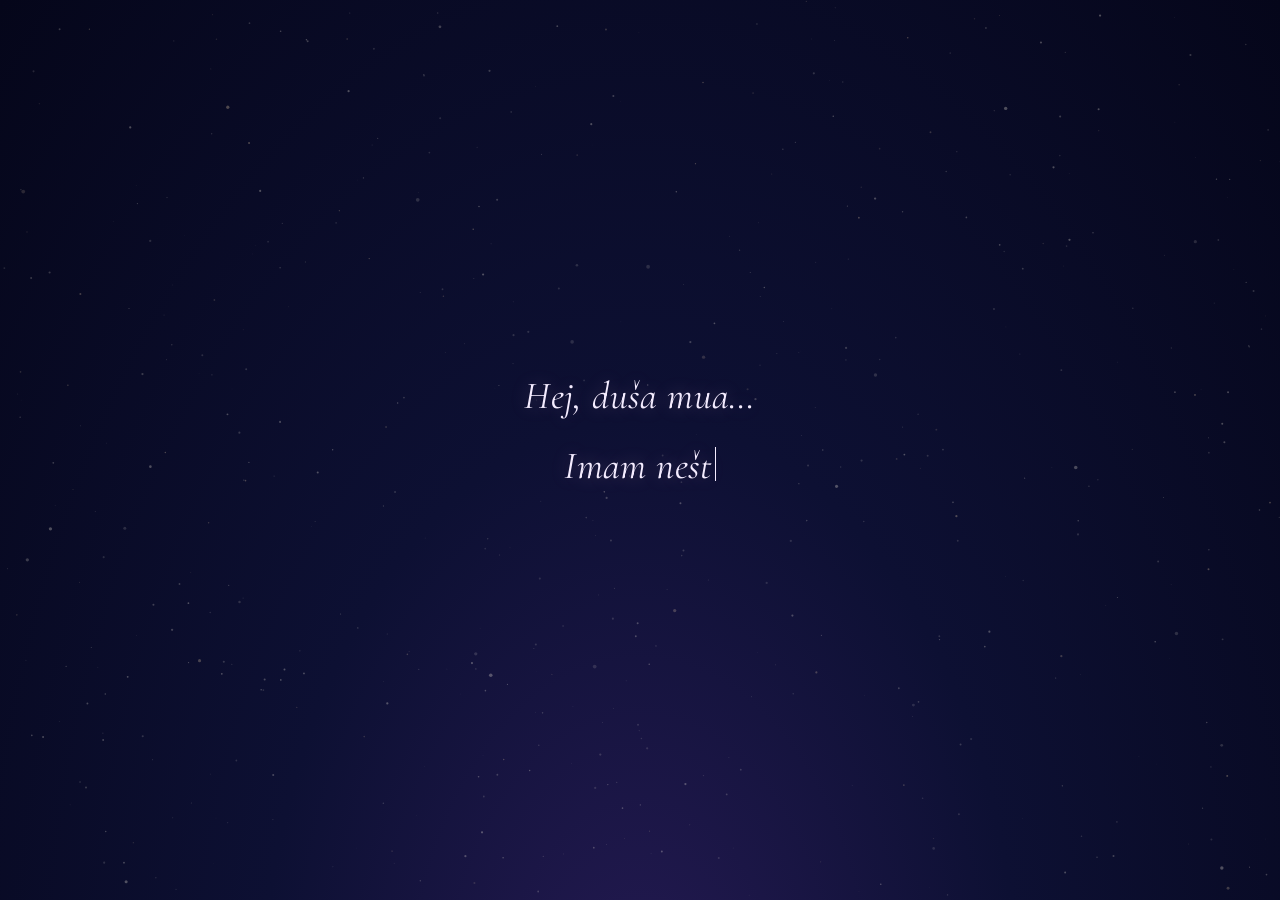
<file: index.html>
<!doctype html>
<html lang="sr">
<head>
<meta charset="utf-8">
<meta name="viewport" content="width=device-width, initial-scale=1, viewport-fit=cover">
<meta name="theme-color" content="#05061a">
<title>Our Sky</title>
<link rel="preconnect" href="https://fonts.googleapis.com">
<link rel="preconnect" href="https://fonts.gstatic.com" crossorigin>
<link href="https://fonts.googleapis.com/css2?family=Cormorant+Garamond:ital,wght@0,400;0,500;0,600;1,400&family=Great+Vibes&display=swap" rel="stylesheet">
<style>
  :root {
    --night-1: #05061a;
    --night-2: #0d1033;
    --night-3: #241a52;
    --star: #fff8e7;
    --rose: #ff8fb1;
    --rose-soft: #ffc7d9;
    --gold: #ffd98a;
    --ink: #f4ecff;
    --muted: #b9b0d6;
    --paper: #fbf4ea;
    --paper-ink: #3b2840;
    --serif: "Cormorant Garamond", Georgia, "Times New Roman", serif;
    --script: "Great Vibes", "Snell Roundhand", "Apple Chancery", cursive;
  }
  * { box-sizing: border-box; margin: 0; padding: 0; }
  html, body {
    height: 100%;
    overflow: hidden;
    color: var(--ink);
    font-family: var(--serif);
    -webkit-tap-highlight-color: transparent;
    -webkit-font-smoothing: antialiased;
  }
  body {
    background: radial-gradient(ellipse at 50% 115%, var(--night-3) 0%, var(--night-2) 42%, var(--night-1) 100%);
  }
  #sky { position: fixed; inset: 0; width: 100%; height: 100%; display: block; }

  /* ---------- screens ---------- */
  .screen {
    position: fixed; inset: 0;
    display: flex; flex-direction: column; align-items: center; justify-content: center;
    gap: 18px;
    padding: max(24px, env(safe-area-inset-top)) 16px max(24px, env(safe-area-inset-bottom));
    text-align: center;
    opacity: 0; visibility: hidden;
    transition: opacity 1.6s ease, visibility 0s linear 1.6s;
  }
  .screen.active { opacity: 1; visibility: visible; transition: opacity 1.6s ease, visibility 0s; }

  .line {
    font-size: clamp(1.5rem, 5.2vw, 2.4rem);
    font-style: italic;
    font-weight: 400;
    letter-spacing: .01em;
    line-height: 1.35;
    min-height: 1.35em;
    max-width: 22ch;
    text-shadow: 0 0 18px rgba(255, 200, 230, .25);
  }
  .script { font-family: var(--script); font-style: normal; font-weight: 400; }
  .typing::after {
    content: "";
    display: inline-block; width: 1px; height: .9em;
    margin-left: 3px; vertical-align: -0.08em;
    background: currentColor;
    animation: blink 1s steps(1) infinite;
  }
  @keyframes blink { 50% { opacity: 0; } }

  .hint {
    font-size: .95rem; letter-spacing: .3em; text-transform: lowercase;
    color: var(--muted);
    opacity: 0; transition: opacity 1.4s ease;
  }
  .hint.show { opacity: .85; animation: breathe 2.8s ease-in-out infinite; }
  @keyframes breathe { 50% { opacity: .35; } }

  /* ---------- constellation ---------- */
  #skyScreen { justify-content: space-between; }
  .caption {
    font-size: clamp(1.2rem, 4.4vw, 1.75rem);
    font-style: italic;
    line-height: 1.35;
    min-height: 2.7em;
    max-width: 26ch;
    display: flex; align-items: center; justify-content: center;
    margin-top: 2vh;
  }
  #heartBox {
    position: relative;
    width: min(88vw, 60vh, 560px);
    aspect-ratio: 1;
    flex-shrink: 0;
  }
  #heartSvg {
    position: absolute; inset: 0; width: 100%; height: 100%;
    overflow: visible;
    filter: drop-shadow(0 0 3px var(--rose)) drop-shadow(0 0 10px rgba(255, 143, 177, .6));
    pointer-events: none;
  }
  #heartPath { fill: none; stroke: var(--rose-soft); stroke-width: .55; stroke-linecap: round; stroke-linejoin: round; opacity: 0; }
  #heartPath.draw { opacity: 1; transition: stroke-dashoffset 5s cubic-bezier(.45, .05, .35, 1); }
  #heartFill { fill: rgba(255, 143, 177, 0); transition: fill 3s ease 4.5s; }
  #heartFill.on { fill: rgba(255, 143, 177, .08); }

  .mstar {
    position: absolute;
    width: 48px; height: 48px;
    transform: translate(-50%, -50%) scale(.2);
    border: 0; background: none; cursor: pointer;
    opacity: 0;
    transition: opacity 1.2s ease, transform 1.2s cubic-bezier(.2, 1.4, .4, 1);
  }
  .mstar.show { opacity: 1; transform: translate(-50%, -50%) scale(1); }
  .mstar::before, .mstar::after {
    content: ""; position: absolute; left: 50%; top: 50%; border-radius: 50%;
    transform: translate(-50%, -50%);
  }
  .mstar::before { /* halo */
    width: 30px; height: 30px;
    background: radial-gradient(circle, rgba(255, 248, 231, .55) 0%, rgba(255, 248, 231, 0) 70%);
    animation: pulse 2.6s ease-in-out infinite;
    animation-delay: var(--d, 0s);
  }
  .mstar::after { /* core */
    width: 7px; height: 7px;
    background: var(--star);
    box-shadow: 0 0 6px 2px rgba(255, 248, 231, .9), 0 0 18px 4px rgba(255, 217, 138, .45);
  }
  .mstar.seen::before { background: radial-gradient(circle, rgba(255, 143, 177, .6) 0%, rgba(255, 143, 177, 0) 70%); }
  .mstar.seen::after { background: var(--rose-soft); box-shadow: 0 0 6px 2px rgba(255, 143, 177, .9), 0 0 18px 4px rgba(255, 143, 177, .5); }
  .mstar:focus-visible { outline: 1px dashed var(--muted); outline-offset: 2px; border-radius: 50%; }
  @keyframes pulse { 0%, 100% { transform: translate(-50%, -50%) scale(.75); opacity: .7; } 50% { transform: translate(-50%, -50%) scale(1.35); opacity: 1; } }

  .counter {
    font-size: .95rem; letter-spacing: .25em; color: var(--muted);
    margin-bottom: 3vh; min-height: 1.4em;
    transition: opacity 1s ease;
  }

  .btn {
    font: inherit; font-size: 1.15rem; font-style: italic;
    color: var(--ink);
    background: rgba(255, 255, 255, .06);
    border: 1px solid rgba(255, 199, 217, .45);
    border-radius: 999px;
    padding: 12px 26px;
    cursor: pointer;
    box-shadow: 0 0 24px rgba(255, 143, 177, .18);
    backdrop-filter: blur(6px); -webkit-backdrop-filter: blur(6px);
    transition: background .3s ease, transform .3s ease, opacity 1.2s ease;
  }
  .btn:hover { background: rgba(255, 143, 177, .16); transform: translateY(-1px); }
  .btn.hidden { opacity: 0; pointer-events: none; }

  /* ---------- memory modal ---------- */
  .modal {
    position: fixed; inset: 0; z-index: 10;
    display: flex; align-items: center; justify-content: center;
    padding: 16px;
    background: rgba(5, 6, 26, .55);
    backdrop-filter: blur(4px); -webkit-backdrop-filter: blur(4px);
    opacity: 0; visibility: hidden;
    transition: opacity .6s ease, visibility 0s linear .6s;
  }
  .modal.open { opacity: 1; visibility: visible; transition: opacity .6s ease, visibility 0s; }
  .card {
    width: min(100%, 380px);
    max-height: calc(100dvh - 32px);
    overflow-y: auto;
    text-align: center;
    transform: translateY(18px) scale(.97);
    transition: transform .7s cubic-bezier(.2, 1, .3, 1);
  }
  .modal.open .card { transform: none; }
  .polaroid {
    position: relative;
    background: #fffdf8;
    padding: 12px 12px 14px;
    border-radius: 3px;
    box-shadow: 0 20px 60px rgba(0, 0, 0, .55), 0 0 40px rgba(255, 143, 177, .15);
    transform: rotate(-2deg);
    margin: 6px auto 0;
    /* keep photo + caption on one screen: the 4:5 photo's height is capped by the viewport */
    width: min(100%, calc((100dvh - 270px) * 0.8 + 24px));
    min-width: 200px;
  }
  .polaroid .frame {
    position: relative;
    width: 100%;
    aspect-ratio: 4 / 5;
    background: linear-gradient(160deg, #2b2050, #5d3a6b 55%, #c47a95);
    overflow: hidden;
  }
  .polaroid img { position: absolute; inset: 0; width: 100%; height: 100%; object-fit: cover; }
  .polaroid .label {
    font-family: var(--script);
    color: var(--paper-ink);
    font-size: 1.75rem;
    line-height: 1.1;
    padding-top: 10px;
  }
  .memText {
    font-size: 1.22rem;
    line-height: 1.5;
    margin: 18px 6px 10px;
    color: var(--ink);
    text-shadow: 0 1px 12px rgba(5, 6, 26, .8);
  }
  .close {
    font: inherit; font-size: .95rem; letter-spacing: .25em;
    color: var(--muted); background: none; border: 0; cursor: pointer;
    padding: 10px 18px;
  }

  /* ---------- letter ---------- */
  #letterScreen { gap: 22px; }
  .paper {
    width: min(100%, 560px);
    max-height: min(74vh, 74dvh);
    overflow-y: auto;
    background:
      radial-gradient(ellipse at 20% 0%, rgba(255, 255, 255, .7), transparent 60%),
      var(--paper);
    color: var(--paper-ink);
    border-radius: 4px;
    padding: clamp(24px, 6vw, 44px) clamp(20px, 6vw, 46px);
    text-align: left;
    box-shadow: 0 30px 80px rgba(0, 0, 0, .55), 0 0 60px rgba(255, 143, 177, .12);
    transform: translateY(16px);
    transition: transform 1.6s ease;
    scroll-behavior: smooth;
  }
  #letterScreen.active .paper { transform: none; }
  .paper p { font-size: clamp(1.12rem, 3.9vw, 1.3rem); line-height: 1.6; margin-bottom: 1em; min-height: 1em; }
  .paper .greet { font-family: var(--script); font-size: clamp(2rem, 7vw, 2.6rem); line-height: 1.2; margin-bottom: .5em; }
  .paper .sign { font-family: var(--script); font-size: clamp(1.7rem, 6vw, 2.2rem); text-align: right; margin: .6em 0 0; }

  /* ---------- final ---------- */
  #finalScreen h1 {
    font-family: var(--script);
    font-weight: 400;
    font-size: clamp(3rem, 13vw, 5.5rem);
    line-height: 1.1;
    color: var(--rose-soft);
    text-shadow: 0 0 30px rgba(255, 143, 177, .55);
  }
  #finalScreen .surprise { font-size: clamp(1.25rem, 4.6vw, 1.7rem); font-style: italic; line-height: 1.45; max-width: 26ch; }
  #finalScreen .small { font-family: var(--script); font-size: clamp(1.8rem, 6vw, 2.4rem); color: var(--gold); margin-top: 8px; }
  #finalScreen .fade { opacity: 0; transform: translateY(10px); transition: opacity 1.8s ease, transform 1.8s ease; }
  #finalScreen .fade.in { opacity: 1; transform: none; }

  .floating-heart {
    position: fixed; bottom: -40px; z-index: 1; pointer-events: none;
    color: var(--rose);
    animation: floatUp linear forwards;
    text-shadow: 0 0 12px rgba(255, 143, 177, .7);
  }
  @keyframes floatUp {
    0% { transform: translateY(0) translateX(0) rotate(0); opacity: 0; }
    10% { opacity: .9; }
    100% { transform: translateY(-115vh) translateX(var(--drift)) rotate(var(--rot)); opacity: 0; }
  }

  #muteBtn {
    position: fixed; top: max(14px, env(safe-area-inset-top)); right: 14px; z-index: 20;
    width: 40px; height: 40px; border-radius: 50%;
    border: 1px solid rgba(255, 255, 255, .18); background: rgba(255, 255, 255, .06);
    color: var(--muted); font-size: 1rem; cursor: pointer;
    opacity: 0; pointer-events: none; transition: opacity 1s ease;
  }
  #muteBtn.show { opacity: .8; pointer-events: auto; }

  @media (prefers-reduced-motion: reduce) {
    .mstar::before, .hint.show { animation: none; }
    .floating-heart { display: none; }
  }
</style>
</head>
<body>
<canvas id="sky" aria-hidden="true"></canvas>
<audio id="music" src="music.mp3" loop preload="auto"></audio>
<button id="muteBtn" aria-label="Isključi muziku">♪</button>

<!-- 1. intro -->
<section id="intro" class="screen active" aria-live="polite">
  <p class="line" id="introA"></p>
  <p class="line" id="introB"></p>
  <p class="hint" id="introHint">dodirni bilo gde</p>
</section>

<!-- 2. the sky -->
<section id="skyScreen" class="screen">
  <p class="caption" id="caption" aria-live="polite"></p>
  <div id="heartBox">
    <svg id="heartSvg" viewBox="0 0 100 100" aria-hidden="true">
      <path id="heartFill"/>
      <path id="heartPath"/>
    </svg>
  </div>
  <div class="counter" id="counter"></div>
  <button class="btn hidden" id="toLetter" style="position:absolute;bottom:max(7vh,env(safe-area-inset-bottom))">Čeka te jedno pismo ♡</button>
</section>

<!-- 3. the letter -->
<section id="letterScreen" class="screen">
  <div class="paper" id="paper"></div>
  <button class="btn hidden" id="moreBtn">Još jedno iznenađenje…</button>
</section>

<!-- 4. finale -->
<section id="finalScreen" class="screen">
  <h1 class="fade" id="finalTitle"></h1>
  <p class="surprise fade" id="finalText"></p>
  <p class="small fade" id="finalSmall"></p>
</section>

<!-- memory card -->
<div class="modal" id="memory" role="dialog" aria-modal="true" aria-labelledby="memLabel">
  <div class="card">
    <div class="polaroid">
      <div class="frame"><img id="memImg" alt=""></div>
      <div class="label" id="memLabel"></div>
    </div>
    <p class="memText" id="memText"></p>
    <button class="close" id="memClose">zatvori ✕</button>
  </div>
</div>

<script>
/* =====================================================================
   EVERYTHING PERSONAL LIVES HERE — edit the words, keep the quotes.
   ===================================================================== */
const CONFIG = {
  name: "Emina",
  nickname: "duša mua",

  // Every line the sky says, in order
  lines: {
    introA: "Hej, duša mua…",
    introB: "Imam nešto za tebe.",
    sky: "Svaka zvezda na ovom nebu je jedan trenutak sa tobom.",
    find: "Pronađi osam najsjajnijih.",
    counter: (seen, total) => `${seen} od ${total} uspomena`,
    count: "Šest meseci. Osam malih zvezda.",
    leads: "…i svaka od njih vodi do tebe.",
  },

  // Each memory becomes one star on the heart, in this order (clockwise from the top).
  memories: [
    { photo: "photos/3.jpg", label: "Sunčana popodneva",
      text: "Kafa, sunce i ti pored mene. Sećam se da mi je prošlo kroz glavu: ovo je tačno mesto gde želim da budem." },
    { photo: "photos/1.jpg", label: "Poljubac za kameru",
      text: "Ti šalješ poljubac kameri, a ja znam da je zapravo bio za mene." },
    { photo: "photos/2.jpg", label: "Taj osmeh",
      text: "Tvoj osmeh je moj omiljeni pogled u celom gradu." },
    { photo: "photos/4.jpg", label: "Ozbiljno fotografisanje",
      text: "Deset od deset za poljupčiće. Bez zamerki. Pravi profesionalci." },
    { photo: "photos/5.jpg", label: "Naše srce",
      text: "Dve ruke, jedno srce. To otprilike kaže sve o nama." },
    { photo: "photos/6.jpg", label: "Naše večeri",
      text: "Prigušeno svetlo, hladno piće i tvoja glava na mom ramenu. Te jednostavne večeri sa tobom su mi najdraže." },
    { photo: "photos/8.jpg", label: "Ukradeni poljubac",
      text: "Ovakvih poljubaca mi nikad neće biti dosta." },
    { photo: "photos/9.jpg", label: "Bez slikanja!",
      text: "Ti se kriješ, ja se smejem. Čak su i mutne slike sa tobom za mene savršene." },
  ],

  letter: {
    greeting: "Duša mua,",
    paragraphs: [
      "Pre sest meseci ne mi bilo jasno da jena osoba moze da promeni kako cef svet izgleda, a onda ti.",
      "Ti si moj mir, moj omiljeni osmeh i prva osoba kua sakam sve da kazem. So tebe i najobicnije vece postanuje nesto so sakam da zapamtim zauvek.",
      "Fala ti za sve zvezde na ovije nebo i za sve one kuje tek trebe da prozivime. Jedva cekam da zajeno so nih ispunime cef svemir.",
      "Od sve zvezde vo svemir, ti si moja omiljena.",
      "Srećna 6 mesečnica, Emina. Te voljim. ❤️",
    ],
    signature: "Zauvek samo tvoj Ismet",
  },

  final: {
    title: "Srećna 6 mesečnica",
    text: "Kilometri nas dele, ali gledame vo isto nebo. Večeras pogledaj zvezde i ja ce gljedam vo nih, misleći na tebe.",
    small: "Te voljim",
  },
};
/* ===================================================================== */

const $ = (s) => document.querySelector(s);
const reduceMotion = matchMedia("(prefers-reduced-motion: reduce)").matches;
const sleep = (ms) => new Promise((r) => setTimeout(r, reduceMotion ? Math.min(ms, 200) : ms));

/* ---------- typewriter: pauses longer on punctuation, like someone writing by hand ---------- */
async function type(el, text, speed = 55) {
  el.textContent = "";
  el.classList.add("typing");
  for (const ch of text) {
    el.textContent += ch;
    if (reduceMotion) continue;
    const pause = ".,…—!?".includes(ch) ? speed * 7 : speed + Math.random() * 25;
    await new Promise((r) => setTimeout(r, pause));
  }
  el.classList.remove("typing");
}

function show(id) {
  document.querySelectorAll(".screen").forEach((s) => s.classList.toggle("active", s.id === id));
}

/* =====================================================================
   Background sky: twinkling stars + the occasional shooting star
   ===================================================================== */
const cv = $("#sky");
const ctx = cv.getContext("2d");
let W, H, stars = [], shooting = null;
let skyAlpha = 0, skyTarget = 0.35;

function resize() {
  const dpr = Math.min(window.devicePixelRatio || 1, 2);
  W = innerWidth; H = innerHeight;
  cv.width = W * dpr; cv.height = H * dpr;
  ctx.setTransform(dpr, 0, 0, dpr, 0, 0);
  const n = Math.round((W * H) / 2200);
  stars = Array.from({ length: n }, () => ({
    x: Math.random() * W,
    y: Math.random() * H,
    r: Math.random() < 0.08 ? 1.2 + Math.random() * 0.8 : 0.25 + Math.random() * 0.9,
    phase: Math.random() * Math.PI * 2,
    speed: 0.4 + Math.random() * 1.6,
    warm: Math.random() < 0.15,
  }));
}

function frame(t) {
  skyAlpha += (skyTarget - skyAlpha) * 0.015;
  ctx.clearRect(0, 0, W, H);
  for (const s of stars) {
    const tw = reduceMotion ? 0.8 : 0.45 + 0.55 * (0.5 + 0.5 * Math.sin((t / 1000) * s.speed + s.phase));
    ctx.globalAlpha = tw * skyAlpha;
    ctx.fillStyle = s.warm ? "#ffe2b8" : "#fff8e7";
    ctx.beginPath();
    ctx.arc(s.x, s.y, s.r, 0, Math.PI * 2);
    ctx.fill();
  }
  if (!reduceMotion && !shooting && skyAlpha > 0.6 && Math.random() < 0.0025) {
    shooting = { x: Math.random() * W * 0.6, y: Math.random() * H * 0.35, vx: 7 + Math.random() * 4, vy: 2.5 + Math.random() * 2, life: 1 };
  }
  if (shooting) {
    const s = shooting, tail = 14;
    const g = ctx.createLinearGradient(s.x, s.y, s.x - s.vx * tail, s.y - s.vy * tail);
    g.addColorStop(0, "rgba(255,248,231,1)");
    g.addColorStop(1, "rgba(255,248,231,0)");
    ctx.globalAlpha = s.life * skyAlpha;
    ctx.strokeStyle = g; ctx.lineWidth = 1.6;
    ctx.beginPath(); ctx.moveTo(s.x, s.y); ctx.lineTo(s.x - s.vx * tail, s.y - s.vy * tail); ctx.stroke();
    s.x += s.vx; s.y += s.vy; s.life -= 0.014;
    if (s.life <= 0) shooting = null;
  }
  ctx.globalAlpha = 1;
  requestAnimationFrame(frame);
}
addEventListener("resize", resize);
resize();
requestAnimationFrame(frame);

/* =====================================================================
   The heart: memory stars sit ON a heart curve, so it's hidden in plain
   sight until the lines connect them at the end.
   ===================================================================== */
function heartPoint(t) {
  const x = 16 * Math.sin(t) ** 3;
  const y = 13 * Math.cos(t) - 5 * Math.cos(2 * t) - 2 * Math.cos(3 * t) - Math.cos(4 * t);
  return { x: 50 + x * 2.6, y: 50 - (y + 2.5) * 2.6 }; // map into a 0–100 box
}

const heartPts = [];
for (let i = 0; i <= 240; i++) heartPts.push(heartPoint((i / 240) * Math.PI * 2));
(function buildHeart() {
  const d = "M" + heartPts.map((p) => `${p.x.toFixed(2)} ${p.y.toFixed(2)}`).join(" L") + " Z";
  $("#heartPath").setAttribute("d", d);
  $("#heartFill").setAttribute("d", d);
})();

// Point at fraction f (0–1) of the way around the heart, measured by distance along the
// outline. Even spacing by angle bunches stars at the top dip and bottom tip.
const heartLens = [0];
for (let i = 1; i < heartPts.length; i++) {
  heartLens.push(heartLens[i - 1] + Math.hypot(heartPts[i].x - heartPts[i - 1].x, heartPts[i].y - heartPts[i - 1].y));
}
function heartAt(f) {
  const target = f * heartLens[heartLens.length - 1];
  let i = heartLens.findIndex((l) => l >= target);
  if (i <= 0) return heartPts[0];
  const k = (target - heartLens[i - 1]) / (heartLens[i] - heartLens[i - 1]);
  return { x: heartPts[i - 1].x + (heartPts[i].x - heartPts[i - 1].x) * k, y: heartPts[i - 1].y + (heartPts[i].y - heartPts[i - 1].y) * k };
}

const box = $("#heartBox");
const N = CONFIG.memories.length;
const seen = new Set();

CONFIG.memories.forEach((m, i) => {
  const p = heartAt((i + 0.5) / N);
  const b = document.createElement("button");
  b.className = "mstar";
  b.style.left = p.x + "%";
  b.style.top = p.y + "%";
  b.style.setProperty("--d", (i * 0.37).toFixed(2) + "s");
  b.setAttribute("aria-label", `Uspomena ${i + 1}`);
  b.addEventListener("click", () => openMemory(i));
  box.appendChild(b);
  new Image().src = m.photo; // preload, so the photo is there the moment the star is tapped
});

/* ---------- memory card ---------- */
let current = -1;
let finaleStarted = false;
function openMemory(i) {
  current = i;
  const m = CONFIG.memories[i];
  $("#memImg").src = m.photo;
  $("#memLabel").textContent = m.label;
  $("#memText").textContent = m.text;
  $("#memory").classList.add("open");
  $("#memClose").focus({ preventScroll: true });
}
function closeMemory() {
  if (current < 0) return;
  $("#memory").classList.remove("open");
  box.children[current + 1].classList.add("seen"); // +1: the svg is the first child
  seen.add(current);
  current = -1;
  $("#counter").textContent = CONFIG.lines.counter(seen.size, N);
  if (seen.size === N && !finaleStarted) { finaleStarted = true; finale(); } // re-opening a star later must not restart it
}
$("#memClose").addEventListener("click", closeMemory);
$("#memory").addEventListener("click", (e) => { if (e.target.id === "memory") closeMemory(); });
addEventListener("keydown", (e) => { if (e.key === "Escape") closeMemory(); });

/* =====================================================================
   Music (uses music.mp3 if it's there; silently skips if not)
   ===================================================================== */
const music = $("#music");
let musicOn = false;
function startMusic() {
  music.volume = 0;
  music.play().then(() => {
    musicOn = true;
    $("#muteBtn").classList.add("show");
    let v = 0;
    const fade = setInterval(() => { v = Math.min(0.55, v + 0.02); music.volume = v; if (v >= 0.55) clearInterval(fade); }, 120);
  }).catch(() => {});
}
$("#muteBtn").addEventListener("click", (e) => {
  e.stopPropagation();
  music.muted = !music.muted;
  $("#muteBtn").textContent = music.muted ? "♪̸" : "♪";
  $("#muteBtn").setAttribute("aria-label", music.muted ? "Uključi muziku" : "Isključi muziku");
});

/* =====================================================================
   The story
   ===================================================================== */
let introReady = false;

async function intro() {
  await sleep(1200);
  await type($("#introA"), CONFIG.lines.introA, 80);
  await sleep(900);
  await type($("#introB"), CONFIG.lines.introB, 65);
  await sleep(700);
  $("#introHint").classList.add("show");
  introReady = true;
}

$("#intro").addEventListener("click", () => {
  if (!introReady) return;
  introReady = false;
  startMusic();
  beginSky();
});

async function beginSky() {
  skyTarget = 1;
  show("skyScreen");
  await sleep(1800);
  await type($("#caption"), CONFIG.lines.sky, 50);
  await sleep(1400);
  [...box.querySelectorAll(".mstar")].forEach((s, i) => setTimeout(() => s.classList.add("show"), i * 260));
  await sleep(N * 260 + 600);
  await type($("#caption"), CONFIG.lines.find, 45);
  $("#counter").textContent = CONFIG.lines.counter(0, N);
}

async function finale() {
  await sleep(900);
  $("#counter").style.opacity = 0;
  await type($("#caption"), CONFIG.lines.count, 55);
  await sleep(900);

  const path = $("#heartPath");
  const len = path.getTotalLength();
  path.style.strokeDasharray = len;
  path.style.strokeDashoffset = len;
  path.getBoundingClientRect(); // commit the start state before animating
  path.classList.add("draw");
  path.style.strokeDashoffset = 0;
  $("#heartFill").classList.add("on");
  await sleep(5200);

  await type($("#caption"), CONFIG.lines.leads, 60);
  await sleep(1200);
  $("#toLetter").classList.remove("hidden");
}

$("#toLetter").addEventListener("click", letter);

async function letter() {
  $("#toLetter").classList.add("hidden");
  show("letterScreen");
  skyTarget = 0.55;
  await sleep(1700);
  const paper = $("#paper");
  const add = (cls) => { const p = document.createElement("p"); if (cls) p.className = cls; paper.appendChild(p); return p; };
  const follow = () => { paper.scrollTop = paper.scrollHeight; };
  const scroller = setInterval(follow, 250);

  await type(add("greet"), CONFIG.letter.greeting, 90);
  for (const para of CONFIG.letter.paragraphs) {
    await sleep(500);
    await type(add(), para, 38);
  }
  await sleep(600);
  await type(add("sign"), CONFIG.letter.signature, 90);
  clearInterval(scroller);
  follow();
  await sleep(1400);
  $("#moreBtn").classList.remove("hidden");
}

$("#moreBtn").addEventListener("click", async () => {
  $("#moreBtn").classList.add("hidden");
  skyTarget = 1;
  show("finalScreen");
  $("#finalTitle").textContent = CONFIG.final.title;
  $("#finalText").textContent = CONFIG.final.text;
  $("#finalSmall").textContent = CONFIG.final.small;
  await sleep(1400);
  for (const id of ["finalTitle", "finalText", "finalSmall"]) {
    $("#" + id).classList.add("in");
    await sleep(1500);
  }
  hearts();
});

function hearts() {
  if (reduceMotion) return;
  const spawn = () => {
    const h = document.createElement("span");
    h.className = "floating-heart";
    h.textContent = Math.random() < 0.8 ? "♥" : "✦";
    h.style.left = Math.random() * 100 + "vw";
    h.style.fontSize = 10 + Math.random() * 22 + "px";
    h.style.animationDuration = 7 + Math.random() * 6 + "s";
    h.style.setProperty("--drift", (Math.random() * 120 - 60).toFixed(0) + "px");
    h.style.setProperty("--rot", (Math.random() * 60 - 30).toFixed(0) + "deg");
    document.body.appendChild(h);
    h.addEventListener("animationend", () => h.remove());
  };
  setInterval(spawn, 450);
}

intro();
</script>
</body>
</html>
</file>
